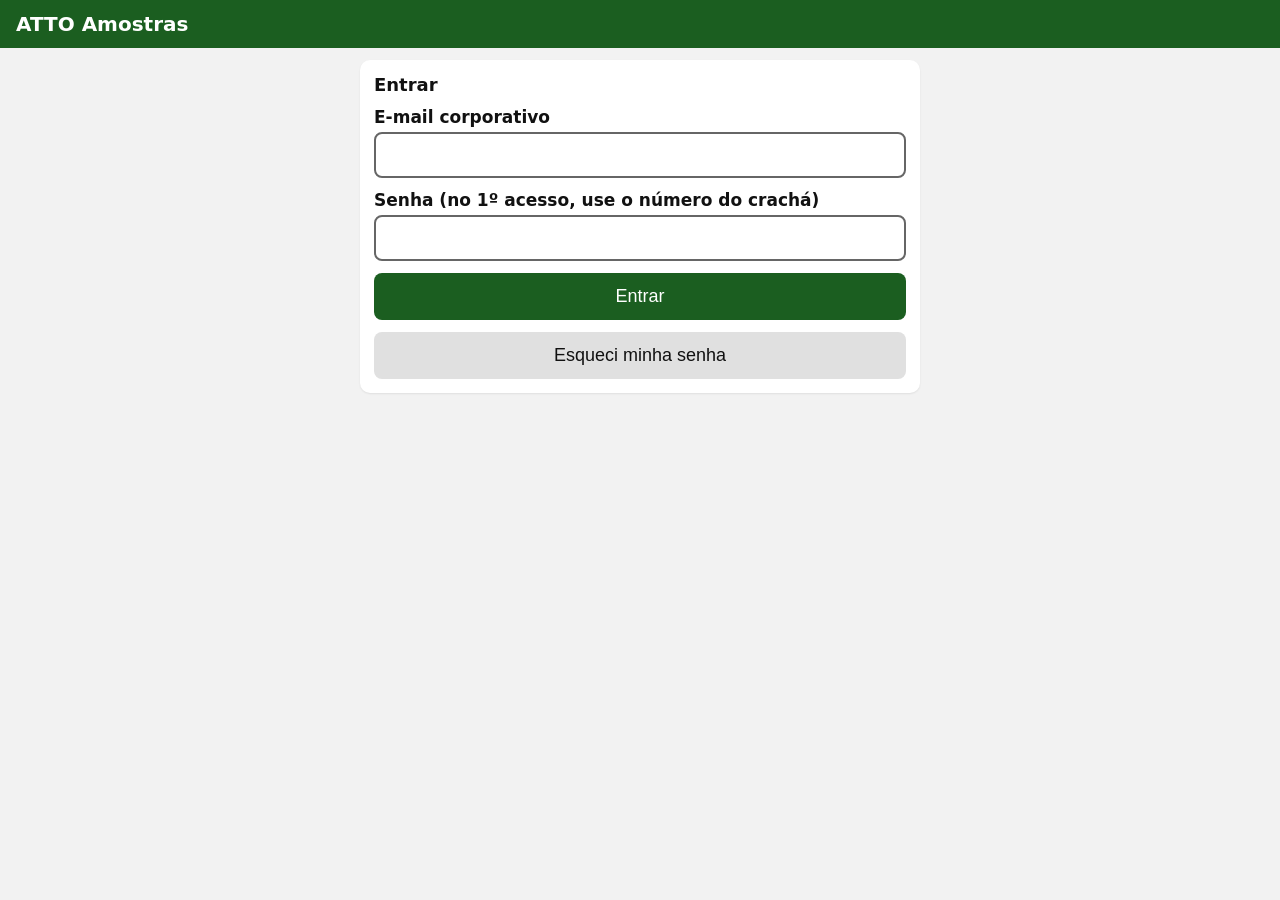
<file: index.html>
<!DOCTYPE html>
<html lang="pt-BR">
<head>
<meta charset="utf-8">
<meta name="viewport" content="width=device-width, initial-scale=1">
<meta name="theme-color" content="#1b5e20">
<link rel="manifest" href="manifest.webmanifest">
<link rel="stylesheet" href="css/app.css">
<title>Entrar - ATTO Amostras</title>
</head>
<body>
<header><h1>ATTO Amostras</h1></header>
<main>
  <form id="login" class="card">
    <h2>Entrar</h2>
    <label>E-mail corporativo <input name="email" type="email" autocomplete="username" required></label>
    <label>Senha (no 1º acesso, use o número do crachá)
      <input name="senha" type="password" autocomplete="current-password" required></label>
    <button class="btn" type="submit">Entrar</button>
    <button class="btn secundario" type="button" id="esqueci">Esqueci minha senha</button>
  </form>

  <form id="trocar" class="card" hidden>
    <h2>Crie sua senha</h2>
    <p>Mínimo de 6 caracteres.</p>
    <label id="campo-atual">Senha atual (crachá no 1º acesso) <input name="atual" type="password" autocomplete="current-password"></label>
    <label>Nova senha <input name="nova" type="password" minlength="6" required autocomplete="new-password"></label>
    <button class="btn" type="submit">Salvar</button>
  </form>

  <form id="recuperar" class="card" hidden>
    <h2>Recuperar senha</h2>
    <p>O link vai para o seu e-mail corporativo.</p>
    <label>E-mail corporativo <input name="email" type="email" required></label>
    <button class="btn" type="submit">Enviar link</button>
  </form>

  <div id="msg" class="status"></div>
</main>
<script src="js/fila.js"></script>
<script src="js/api.js"></script>
<script>
  const $ = (s) => document.querySelector(s);
  const mostrar = (id) => ['login', 'trocar', 'recuperar'].forEach(x => $('#' + x).hidden = x !== id);
  const aviso = (t) => $('#msg').textContent = t;

  const tokenRedefinir = new URLSearchParams(location.search).get('redefinir');
  let modoTroca = 'primeiro';

  function prepararTroca(modo) {
    modoTroca = modo;
    $('#campo-atual').hidden = modo === 'redefinir';
    $('#trocar input[name=atual]').required = modo !== 'redefinir';
    mostrar('trocar');
  }

  (async () => {
    if (tokenRedefinir) return prepararTroca('redefinir');
    try {
      const u = await api('me');
      if (u.troca_senha_pendente) return prepararTroca('primeiro');
      aviso(`Olá, ${u.nome}. Leia o QR de uma etiqueta para começar.`);
    } catch (_) { /* sem sessão: continua no login */ }
  })();

  $('#login').onsubmit = async (ev) => {
    ev.preventDefault();
    const f = new FormData(ev.target);
    try {
      const d = await api('login', { metodo: 'POST', corpo: { email: f.get('email'), senha: f.get('senha') } });
      await gravarConfig('token', d.token);
      if (d.usuario.troca_senha_pendente) return prepararTroca('primeiro');
      aviso(`Olá, ${d.usuario.nome}. Leia o QR de uma etiqueta para começar.`);
    } catch (e) {
      // Código do erro aparece junto, para facilitar o diagnóstico
      aviso(e.codigo === 'credenciais_invalidas'
        ? 'E-mail ou senha inválidos.'
        : `Não foi possível entrar (${e.codigo || 'sem conexão com a API'}).`);
    }
  };

  $('#trocar').onsubmit = async (ev) => {
    ev.preventDefault();
    const f = new FormData(ev.target);
    const nova = f.get('nova');
    try {
      if (modoTroca === 'redefinir') {
        await api('senha/redefinir', { metodo: 'POST', corpo: { token: tokenRedefinir, senha_nova: nova } });
        history.replaceState(null, '', location.pathname);
        aviso('Senha criada. Entre com a nova senha.');
        mostrar('login');
      } else {
        await api('trocar_senha', { metodo: 'POST', corpo: { senha_atual: f.get('atual'), senha_nova: nova } });
        aviso('Senha criada. Leia o QR de uma etiqueta para começar.');
        mostrar('login');
      }
    } catch (e) {
      aviso(
        e.codigo === 'senha_atual_incorreta' ? 'Senha atual incorreta.' :
        e.codigo === 'token_invalido' ? 'Link inválido ou vencido. Peça um novo.' :
        e.codigo === 'senha_curta' ? 'A nova senha precisa de pelo menos 6 caracteres.' :
        'Não foi possível salvar a senha. Verifique a internet.'
      );
    }
  };

  $('#esqueci').onclick = () => mostrar('recuperar');

  $('#recuperar').onsubmit = async (ev) => {
    ev.preventDefault();
    const email = new FormData(ev.target).get('email');
    await api('senha/solicitar', { metodo: 'POST', corpo: { email } }).catch(() => {});
    aviso('Se o e-mail estiver cadastrado, o link foi enviado para o e-mail corporativo.');
    mostrar('login');
  };

  if ('serviceWorker' in navigator) navigator.serviceWorker.register('sw.js');
</script>
</body>
</html>
</file>
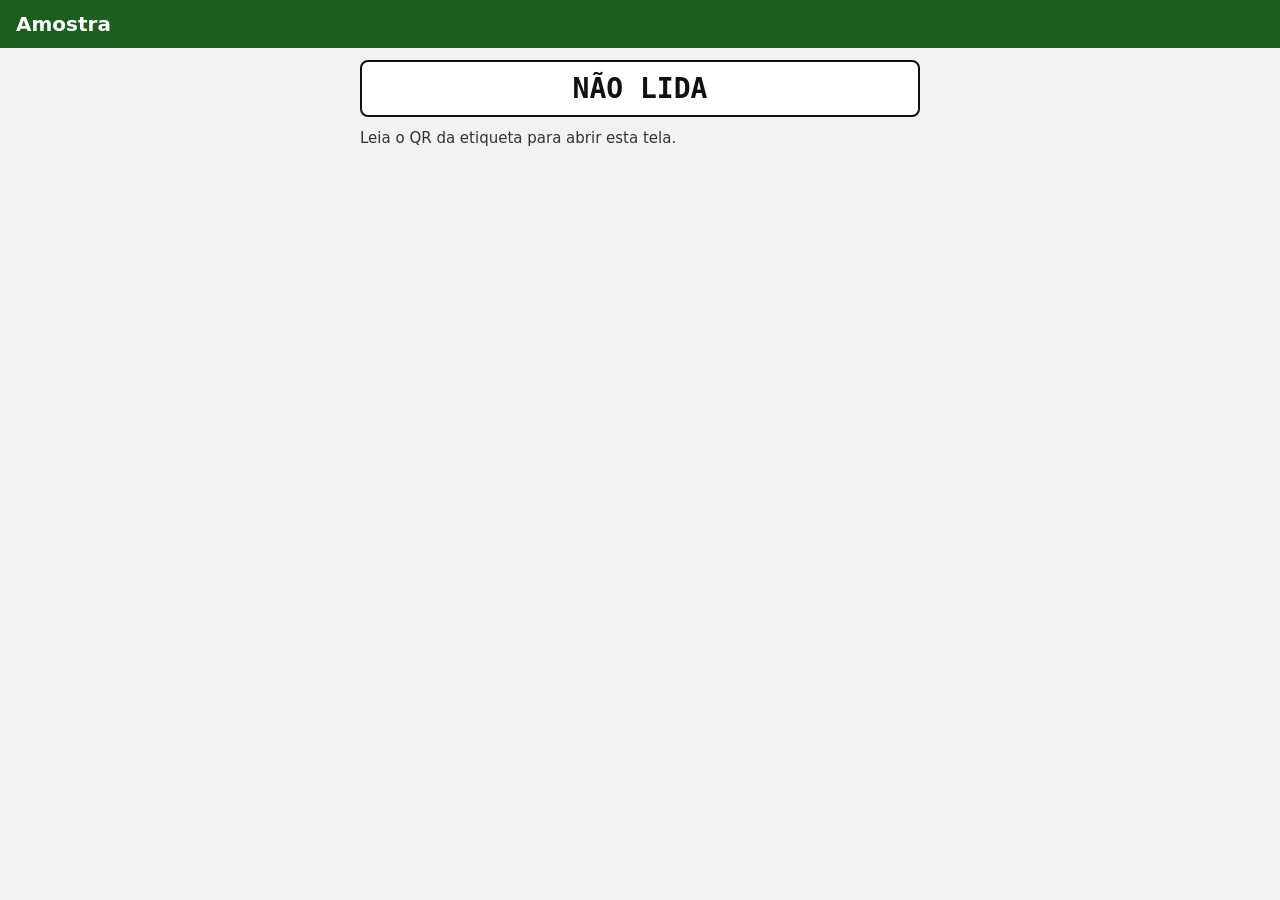
<file: leitura/index.html>
<!DOCTYPE html>
<html lang="pt-BR">
<head>
<meta charset="utf-8">
<meta name="viewport" content="width=device-width, initial-scale=1">
<meta name="theme-color" content="#1b5e20">
<link rel="manifest" href="../manifest.webmanifest">
<link rel="stylesheet" href="../css/app.css">
<title>Amostra - ATTO</title>
</head>
<body>
<header>
  <h1>Amostra</h1>
  <span id="quem"></span>
</header>
<main>
  <div class="id" id="etiqueta">---</div>
  <div id="situacao" class="card" hidden></div>
  <form id="form" class="card" hidden></form>
  <div id="resumo" class="card" hidden></div>
  <div id="status" class="status"></div>
  <div id="fila" class="status" hidden></div>
</main>
<script src="../js/fila.js"></script>
<script src="../js/api.js"></script>
<script src="../js/leitura.js"></script>
<script>
  if ('serviceWorker' in navigator) navigator.serviceWorker.register('../sw.js');
</script>
</body>
</html>
</file>
<file: css/app.css>
body { font-family: system-ui, Arial, sans-serif; margin: 0; background: #f2f2f2; color: #111; font-size: 17px; }
header { background: #1b5e20; color: #fff; padding: 12px 16px; display: flex; justify-content: space-between; align-items: center; }
header h1 { font-size: 20px; margin: 0; }
header span { font-size: 13px; opacity: .9; }
main { padding: 12px; max-width: 560px; margin: 0 auto; }
.id { font-family: monospace; font-size: 28px; font-weight: bold; background: #fff; border: 2px solid #111; padding: 10px; text-align: center; border-radius: 8px; margin-bottom: 12px; }
.card { background: #fff; border-radius: 10px; padding: 14px; margin-bottom: 12px; box-shadow: 0 1px 2px rgba(0,0,0,.08); }
.card h2 { font-size: 18px; margin: 0 0 10px; }
label { display: block; margin-top: 12px; font-weight: 600; }
input, select, textarea { width: 100%; box-sizing: border-box; font-size: 17px; padding: 11px; border: 2px solid #666; border-radius: 8px; margin-top: 5px; background: #fff; }
.btn { width: 100%; font-size: 18px; padding: 13px; margin-top: 12px; background: #1b5e20; color: #fff; border: 0; border-radius: 8px; }
.btn.secundario { background: #e0e0e0; color: #111; }
.btn.perigo { background: #b71c1c; }
.msg { padding: 9px 11px; border-radius: 8px; margin-top: 8px; font-size: 15px; }
.msg.erro { background: #ffcdd2; color: #7f0000; }
.msg.aviso { background: #fff59d; color: #5d4800; border-left: 5px solid #f9a825; }
.msg.ok { background: #c8e6c9; color: #1b5e20; }
.status { font-size: 15px; color: #333; margin: 10px 0; }
dl { display: grid; grid-template-columns: max-content 1fr; gap: 6px 12px; margin: 0; }
dt { font-weight: 600; color: #444; }
dd { margin: 0; }
</file>
